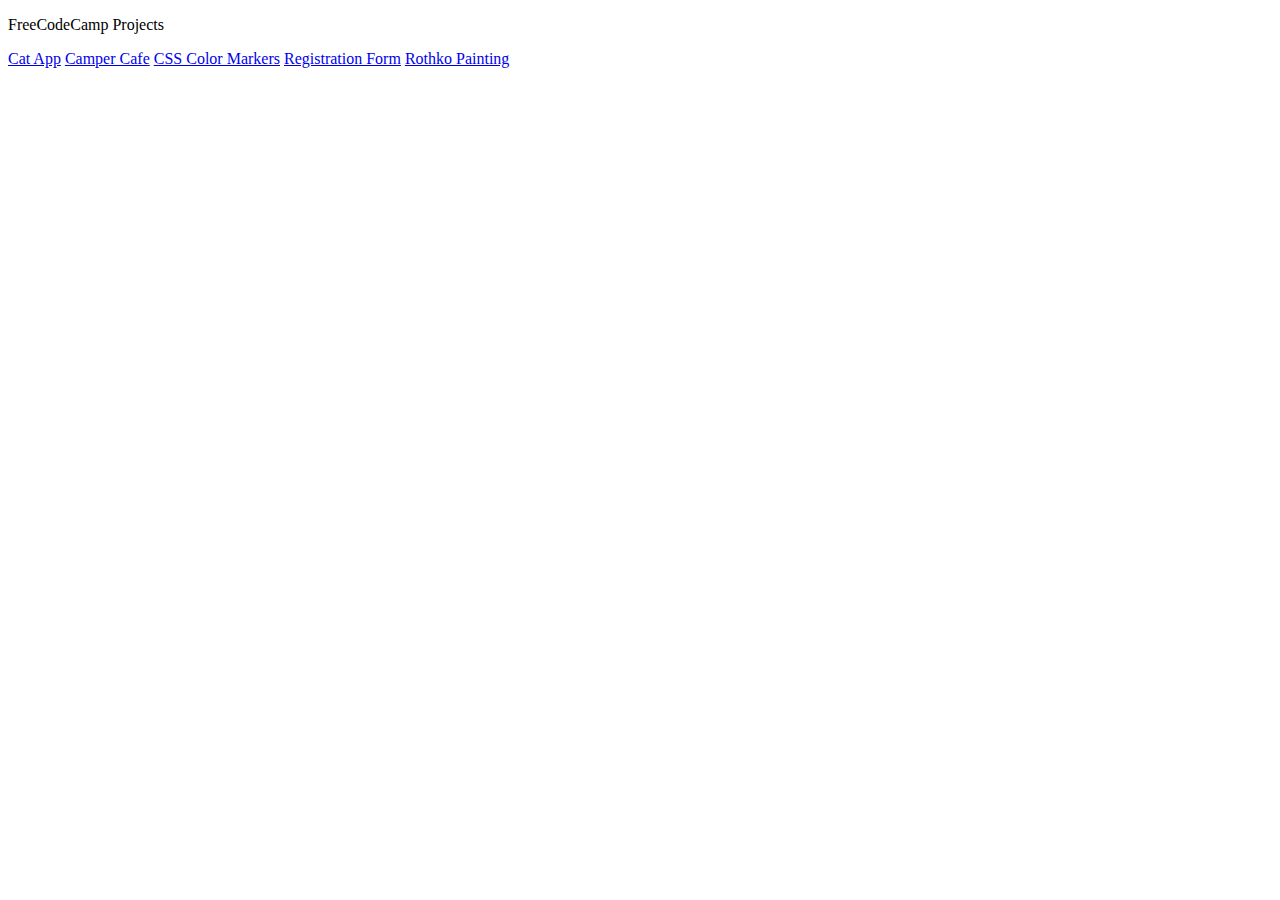
<file: index.html>
<!DOCTYPE html>
<html lang="en">
  <head>
    <meta charset="UTF-8" />
    <meta http-equiv="X-UA-Compatible" content="IE=edge" />
    <meta name="viewport" content="width=device-width, initial-scale=1.0" />
    <title>FreeCodeCamp</title>
  </head>
  <body>
    <title>FreeCodeCamp</title>
    <p>FreeCodeCamp Projects</p>
    <a href="cats.html">Cat App</a>
    <a href="cafe.html">Camper Cafe</a>
    <a href="markers.html">CSS Color Markers</a>
    <a href="form.html">Registration Form</a>
    <a href="rothko.html">Rothko Painting</a>
  </body>
</html>
</file>
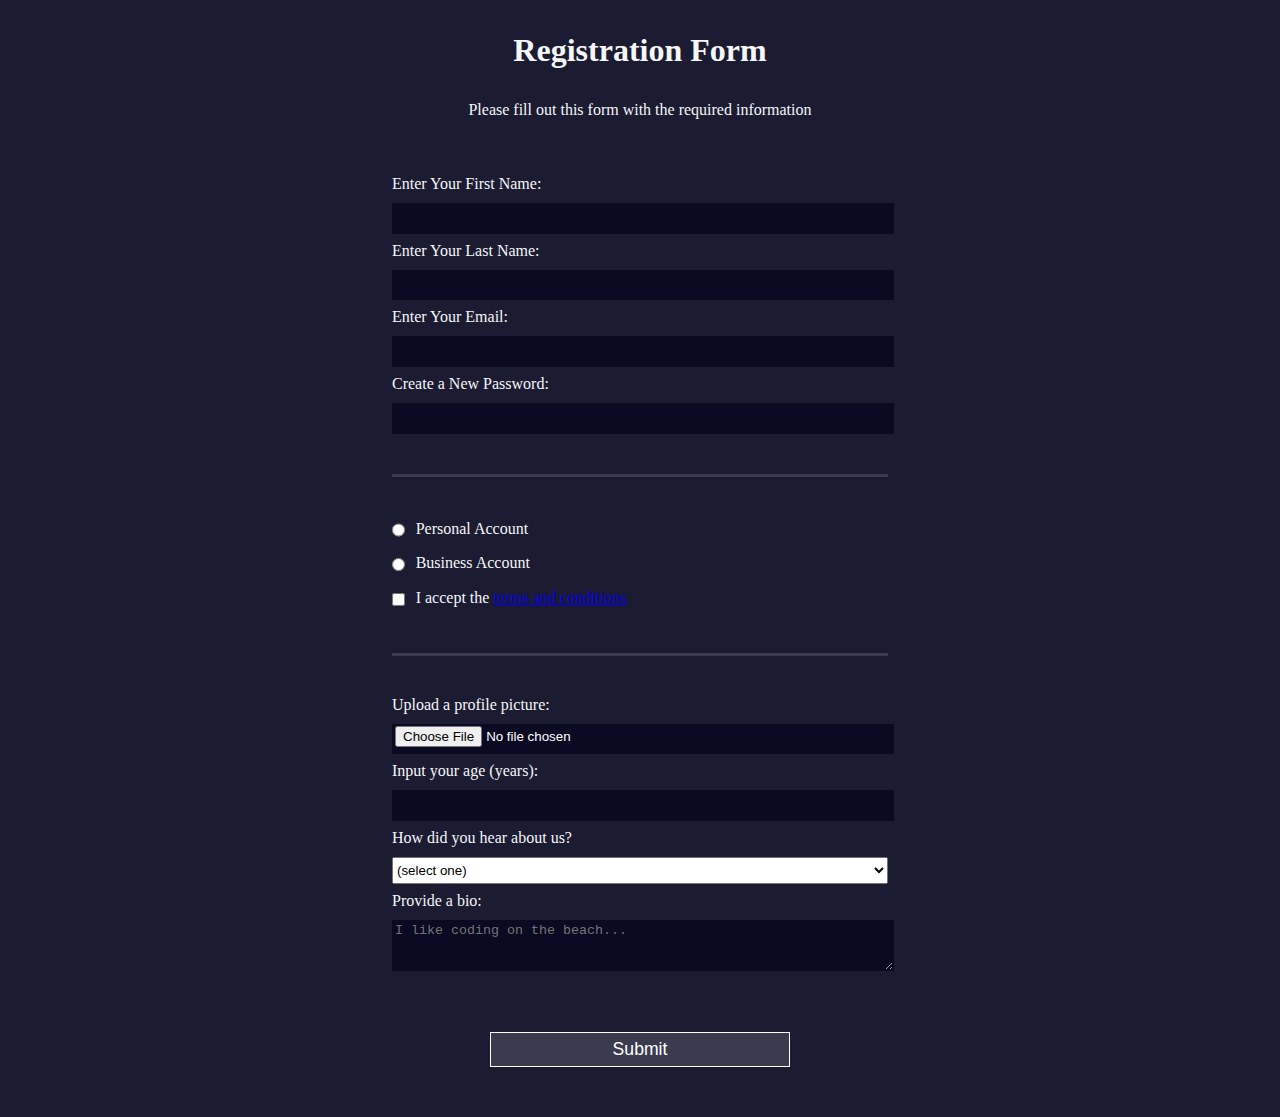
<file: form.html>
<!DOCTYPE html>
<html lang="en">
  <head>
    <meta charset="UTF-8" />
    <meta name="viewport" content="width=device-width, initial-scale=1.0" />
    <link rel="stylesheet" href="css/form.css" />
    <title>Registration Form</title>
  </head>
  <body>
    <h1>Registration Form</h1>
    <p>Please fill out this form with the required information</p>
    <form method="post" action="https://register-demo.freecodecamp.org">
      <fieldset>
        <label for="first-name"
          >Enter Your First Name:
          <input id="first-name" name="first-name" type="text" required
        /></label>
        <label for="last-name"
          >Enter Your Last Name:
          <input id="last-name" name="last-name" type="text" required
        /></label>
        <label for="email"
          >Enter Your Email:
          <input id="email" name="email" type="email" required
        /></label>
        <label for="new-password"
          >Create a New Password:
          <input
            id="new-password"
            name="new-password"
            type="password"
            pattern="[a-z0-5]{8,}"
            required
        /></label>
      </fieldset>
      <fieldset>
        <label for="personal-account"
          ><input
            id="personal-account"
            type="radio"
            name="account-type"
            class="inline"
          />
          Personal Account</label
        >
        <label for="business-account"
          ><input
            id="business-account"
            type="radio"
            name="account-type"
            class="inline"
          />
          Business Account</label
        >
        <label for="terms-and-conditions">
          <input
            id="terms-and-conditions"
            type="checkbox"
            required
            name="terms-and-conditions"
            class="inline"
          />
          I accept the
          <a href="https://www.freecodecamp.org/news/terms-of-service/"
            >terms and conditions</a
          >
        </label>
      </fieldset>
      <fieldset>
        <label for="profile-picture"
          >Upload a profile picture:
          <input id="profile-picture" type="file" name="file"
        /></label>
        <label for="age"
          >Input your age (years):
          <input id="age" type="number" name="age" min="13" max="120"
        /></label>
        <label for="referrer"
          >How did you hear about us?
          <select id="referrer" name="referrer">
            <option value="">(select one)</option>
            <option value="1">freeCodeCamp News</option>
            <option value="2">freeCodeCamp YouTube Channel</option>
            <option value="3">freeCodeCamp Forum</option>
            <option value="4">Other</option>
          </select>
        </label>
        <label for="bio"
          >Provide a bio:
          <textarea
            id="bio"
            name="bio"
            rows="3"
            cols="30"
            placeholder="I like coding on the beach..."
          ></textarea>
        </label>
      </fieldset>
      <input type="submit" value="Submit" />
    </form>
  </body>
</html>
</file>
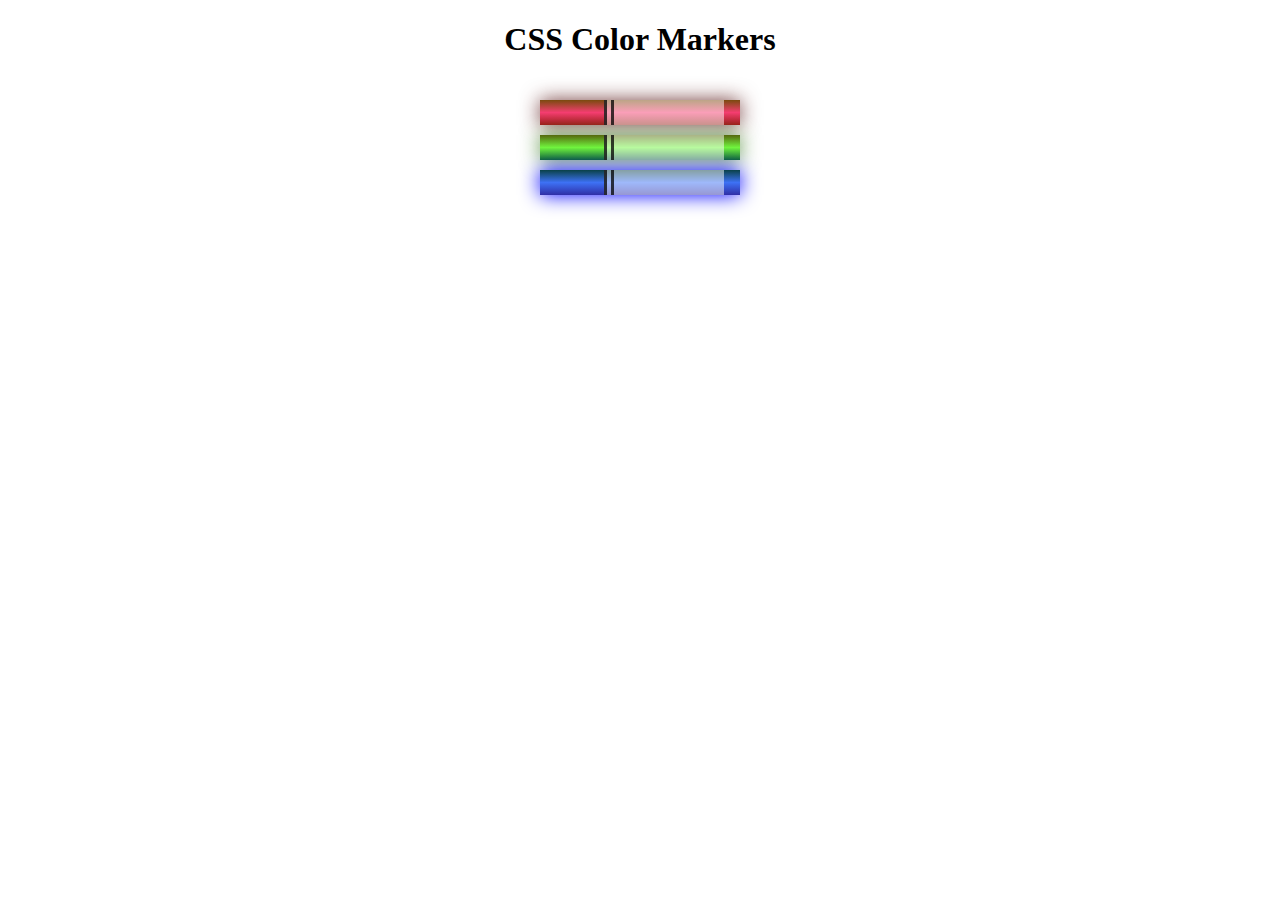
<file: markers.html>
<!DOCTYPE html>
<html lang="en">
  <head>
    <meta charset="utf-8">
    <meta name="viewport" content="width=device-width, initial-scale=1.0">
    <title>Colored Markers</title>
    <link rel="stylesheet" href="css/markers.css">
  </head>
  <body>
    <h1>CSS Color Markers</h1>
    <div class="container">
      <div class="marker red">
        <div class="cap"></div>
        <div class="sleeve"></div>
      </div>
      <div class="marker green">
        <div class="cap"></div>
        <div class="sleeve"></div>
      </div>
      <div class="marker blue">
        <div class="cap"></div>
        <div class="sleeve"></div>
      </div>
    </div>
  </body>
</html>
</file>
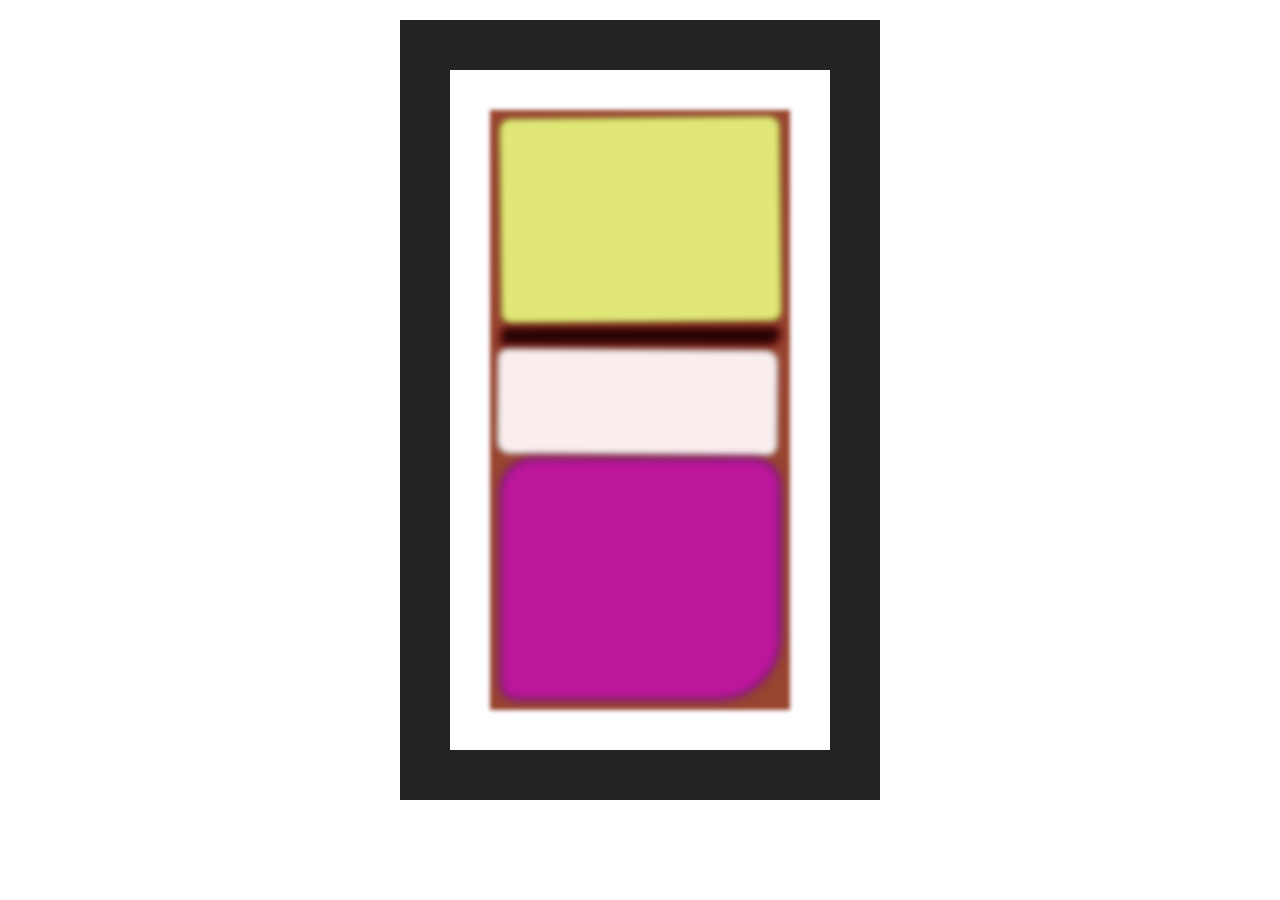
<file: rothko.html>
<!DOCTYPE html>
<html lang="en">
  <head>
    <meta charset="UTF-8" />
    <meta name="viewport" content="width=device-width, initial-scale=1.0" />
    <link rel="stylesheet" href="css/rothko.css" />
    <title>Rothko Painting</title>
  </head>
  <body>
    <div class="frame">
      <div class="canvas">
        <div class="one"></div>
        <div class="two"></div>
        <div class="three"></div>
        <div class="four"></div>
      </div>
    </div>
  </body>
</html>
</file>
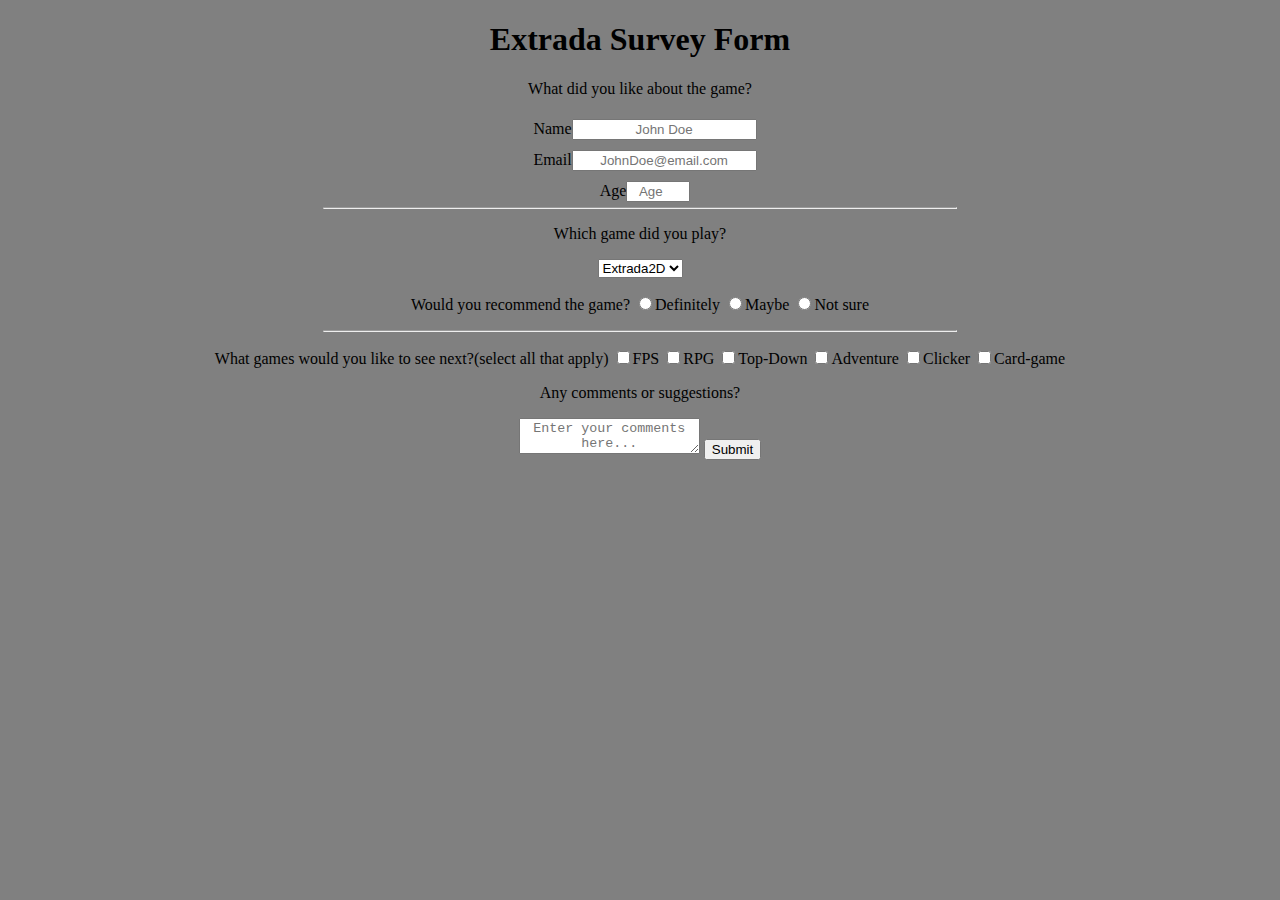
<file: form/myform.html>
<!DOCTYPE html>
<html lang en>
<link rel="stylesheet" href="/form/myform.css">
<head>
  <h1 id="title">Extrada Survey Form</h1>
  <p id="description">What did you like about the game?</p>
</head>
<body>
  <form id="survey-form">
    <label id="name-label">
      Name<input id="name" type="text" required placeholder="John Doe">
    </label>
    <label id="email-label">
      Email<input id="email" type="email" required placeholder="JohnDoe@email.com">
    </label>
    <label id="number-label">
      Age<input id="number" type="number" min="13" max="100" placeholder="Age">
    </label> 
    <hr>
    <p>Which game did you play?</p>
    <select id="dropdown">
      <option>Extrada2D</option>
      <option>Extrada3D</option>
    </select>
    <p>Would you recommend the game?
    <input type="radio" value="Yes" name="name">Definitely</input>
    <input type="radio" value="Yes" name="name">Maybe</input>
    <input class="survey-form" type="radio" value="RPG" name="name">Not sure</input>
    <hr>
    <p>What games would you like to see next?(select all that apply)
    <input class="survey-form" type="checkbox" value="check">FPS</input>
    <input class="survey-form" type="checkbox" value="check">RPG</input>
    <input class="survey-form" type="checkbox" value="check">Top-Down</input>
    <input class="survey-form" type="checkbox" value="check">Adventure</input>
    <input class="survey-form" type="checkbox" value="check">Clicker</input>
    <input class="survey-form" type="checkbox" value="check">Card-game</input>
    <p>Any comments or suggestions?</p>
    <textarea placeholder="Enter your comments here..."></textarea>
    <button id="submit">Submit</button>
  </form>
</body>
</html>
</file>
<file: css/form.css>
body {
    width: 100%;
    height: 100vh;
    margin: 0;
    background-color: #1b1b32;
    color: #f5f6f7;
    font-family: Tahoma;
    font-size: 16px;
  }
  
  h1, p {
    margin: 1em auto;
    text-align: center;
  }
  
  form {
    width: 60vw;
    max-width: 500px;
    min-width: 300px;
    margin: 0 auto;
    padding-bottom: 2em;
  }
  
  fieldset {
    border: none;
    padding: 2rem 0;
    border-bottom: 3px solid #3b3b4f;
  }
  
  fieldset:last-of-type {
    border-bottom: none;
  }
  
  label {
    display: block;
    margin: 0.5rem 0;
  }
  
  input,
  textarea,
  select {
    margin: 10px 0 0 0;
    width: 100%;
    min-height: 2em;
  }
  
  input, textarea {
    background-color: #0a0a23;
    border: 1px solid #0a0a23;
    color: #ffffff;
  }
  
  .inline {
    width: unset;
    margin: 0 0.5em 0 0;
    vertical-align: middle;
  }
  
  input[type="submit"] {
    display: block;
    width: 60%;
    margin: 1em auto;
    height: 2em;
    font-size: 1.1rem;
    background-color: #3b3b4f;
    border-color: white;
    min-width: 300px;
  }
  
  input[type="file"] {
    padding: 1px 2px;
  }
</file>
<file: css/markers.css>
h1 {
    text-align: center;
  }
  
  .container {
    background-color: rgb(255, 255, 255);
    padding: 10px 0;
  }
  
  .marker {
    width: 200px;
    height: 25px;
    margin: 10px auto;
  }
  
  .cap {
    width: 60px;
    height: 25px;
  }
  
  .sleeve {
    width: 110px;
    height: 25px;
    background-color: rgba(255, 255, 255, 0.5);
    border-left: 10px double rgba(0, 0, 0, 0.75);
  }
  
  .cap, .sleeve {
    display: inline-block;
  }
  
  .red {
    background: linear-gradient(rgb(122, 74, 14), rgb(245, 62, 113), rgb(162, 27, 27));
    box-shadow: 0 0 20px 0 rgba(83, 14, 14, 0.8);
  }
  
  .green {
    background: linear-gradient(#55680D, #71F53E, #116C31);
    box-shadow: 0 0 20px 0 #3B7E20CC;
  }
  
  .blue {
    background: linear-gradient(hsl(186, 76%, 16%), hsl(223, 90%, 60%), hsl(240, 56%, 42%));
    box-shadow: 0 0 20px 0 blue;
  }
</file>
<file: css/rothko.css>
.canvas {
    width: 300px;
    height: 600px;
    background-color: #974430;
    overflow: hidden;
    filter: blur(2px);
  }
  
  .frame {
    border: 50px solid rgb(35, 35, 35);
    width: 300px;
    padding: 40px;
    margin: 20px auto;
  }
  
  .one {
    width: 275px;
    height: 200px;
    background-color: #e1e678;
    margin: 10px auto;
    box-shadow: 0 0 3px 3px #b8c353;
    border-radius: 9px;
    transform: rotate(-0.6deg);
  }
  .two {
    width: 91%;
    height: 2%;
    background-color: #270505;
    margin: 10px auto;
    filter: blur(2px);
    box-shadow: 0 0 5px 5px #5b0d0d;
    border-radius: 30px 25px 60px 12px;
  }
  
  .three {
    width: 275px;
    height: 100px;
    background-color: #f9eded;
    margin: 10px 10px 10px 10px;
    box-shadow: 0 0 3px 3px #ccc9c9;
    border-radius: 8px 10px;
    transform: rotate(0.4deg);
  }
  
  .one, .three {
    filter: blur(1px);
  }
  
  .four {
    width: 91%;
    height: 39%;
    background-color: #bc169b;
    margin: auto;
    filter: blur(2px);
    box-shadow: 0 0 5px 5px #8d1687;
    border-radius: 30px 25px 60px 12px;
  
  }
</file>
<file: form/myform.css>
body {
    background: grey;
  }
* {
  text-align: center;
}

label {
  float: left;
  width: 100%;
  padding: 5px;
}

hr {
  width: 50%;
}
  
#description {

}

#survey-form {

}

#name {

}

#email {

}

#number {
  
}
</file>
